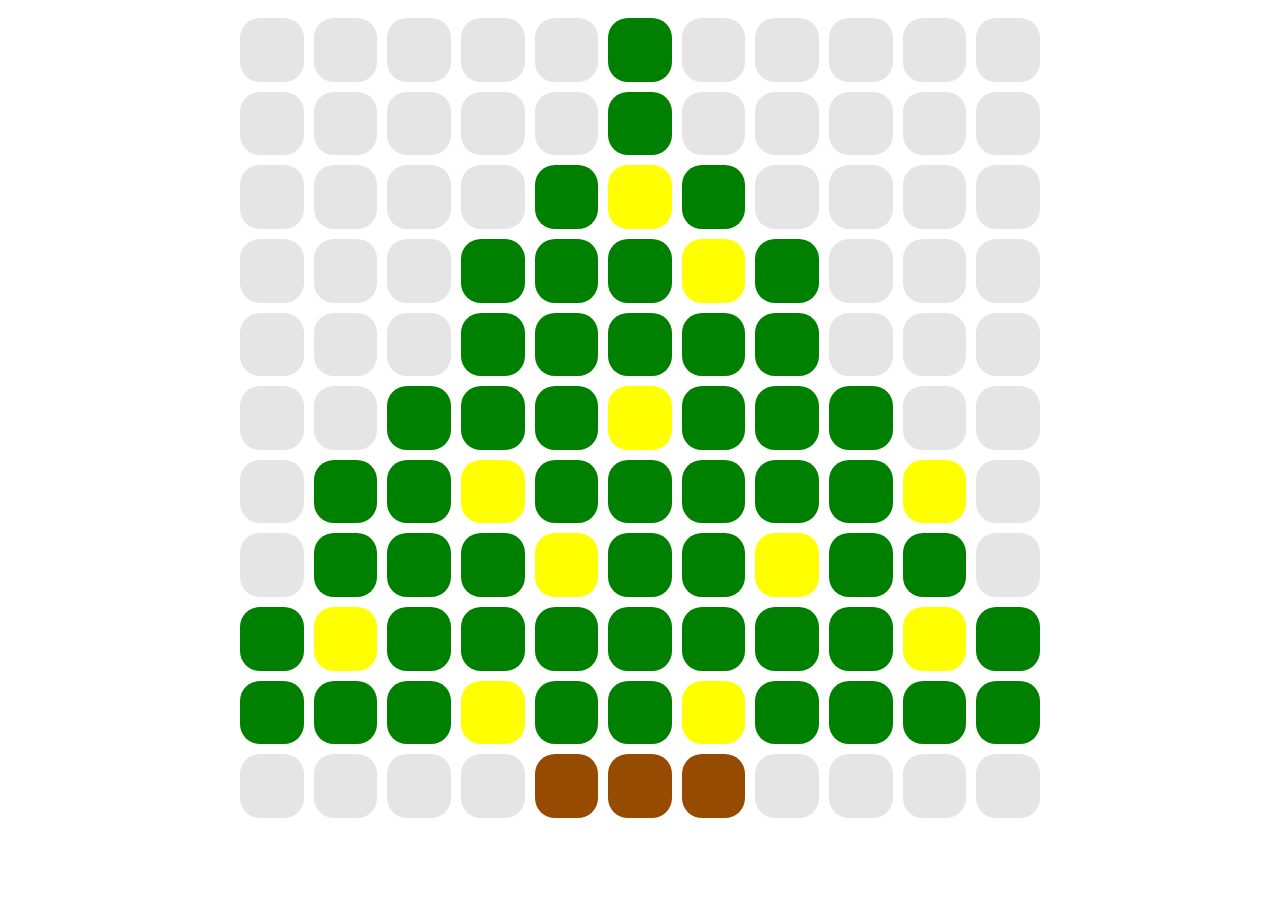
<file: december_5/index.html>
<!DOCTYPE html>
<html lang="en">

<head>
  <meta charset="UTF-8">
  <meta name="viewport" content="width=device-width, initial-scale=1.0">
  <title>Christmass Tree</title>
  <link rel="stylesheet" href="style.css">
</head>

<body>
  <div class="container">
    <div class="row1">
      <div class="cell" style="--index: 0;"></div>
      <div class="cell" style="--index: 1;"></div>
      <div class="cell" style="--index: 2;"></div>
      <div class="cell" style="--index: 3;"></div>
      <div class="cell" style="--index: 4;"></div>
      <div class="cell" style="--index: 5;"></div>
      <div class="cell" style="--index: 6;"></div>
      <div class="cell" style="--index: 7;"></div>
      <div class="cell" style="--index: 8;"></div>
      <div class="cell" style="--index: 9;"></div>
      <div class="cell" style="--index: 10;"></div>
    </div>
    <div class="row2">
      <div class="cell" style="--index: 11;"></div>
      <div class="cell" style="--index: 12;"></div>
      <div class="cell" style="--index: 13;"></div>
      <div class="cell" style="--index: 14;"></div>
      <div class="cell" style="--index: 15;"></div>
      <div class="cell" style="--index: 16;"></div>
      <div class="cell" style="--index: 17;"></div>
      <div class="cell" style="--index: 18;"></div>
      <div class="cell" style="--index: 19;"></div>
      <div class="cell" style="--index: 20;"></div>
      <div class="cell" style="--index: 21;"></div>
    </div>
    <div class="row3">
      <div class="cell" style="--index: 22;"></div>
      <div class="cell" style="--index: 23;"></div>
      <div class="cell" style="--index: 24;"></div>
      <div class="cell" style="--index: 25;"></div>
      <div class="cell" style="--index: 26; "></div>
      <div class="cell" style="--index: 27;"></div>
      <div class="cell" style="--index: 28;"></div>
      <div class="cell" style="--index: 29;"></div>
      <div class="cell" style="--index: 30;"></div>
      <div class="cell" style="--index: 31;"></div>
      <div class="cell" style="--index: 32;"></div>
    </div>
    <div class="row4">
      <div class="cell" style="--index: 33;"></div>
      <div class="cell" style="--index: 34;"></div>
      <div class="cell" style="--index: 35;"></div>
      <div class="cell" style="--index: 36;"></div>
      <div class="cell" style="--index: 37;"></div>
      <div class="cell" style="--index: 38;"></div>
      <div class="cell" style="--index: 39;"></div>
      <div class="cell" style="--index: 40;"></div>
      <div class="cell" style="--index: 41;"></div>
      <div class="cell" style="--index: 42;"></div>
      <div class="cell" style="--index: 43;"></div>
    </div>
    <div class="row5">
      <div class="cell" style="--index: 44;"></div>
      <div class="cell" style="--index: 45;"></div>
      <div class="cell" style="--index: 46;"></div>
      <div class="cell" style="--index: 47;"></div>
      <div class="cell" style="--index: 48; "></div>
      <div class="cell" style="--index: 49;"></div>
      <div class="cell" style="--index: 50;"></div>
      <div class="cell" style="--index: 51;"></div>
      <div class="cell" style="--index: 52;"></div>
      <div class="cell" style="--index: 53;"></div>
      <div class="cell" style="--index: 54;"></div>
    </div>
    <div class="row6">
      <div class="cell" style="--index: 55;"></div>
      <div class="cell" style="--index: 56;"></div>
      <div class="cell" style="--index: 57;"></div>
      <div class="cell" style="--index: 58;"></div>
      <div class="cell" style="--index: 59;"></div>
      <div class="cell" style="--index: 60;"></div>
      <div class="cell" style="--index: 61;"></div>
      <div class="cell" style="--index: 62;"></div>
      <div class="cell" style="--index: 63;"></div>
      <div class="cell" style="--index: 64;"></div>
      <div class="cell" style="--index: 65;"></div>
    </div>
    <div class="row7">
      <div class="cell" style="--index: 66;"></div>
      <div class="cell" style="--index: 67;"></div>
      <div class="cell" style="--index: 68;"></div>
      <div class="cell" style="--index: 69;"></div>
      <div class="cell" style="--index: 70;"></div>
      <div class="cell" style="--index: 71;"></div>
      <div class="cell" style="--index: 72;"></div>
      <div class="cell" style="--index: 73;"></div>
      <div class="cell" style="--index: 74;"></div>
      <div class="cell" style="--index: 75;"></div>
      <div class="cell" style="--index: 76;"></div>
    </div>
    <div class="row8">
      <div class="cell" style="--index: 77;"></div>
      <div class="cell" style="--index: 78;"></div>
      <div class="cell" style="--index: 79;"></div>
      <div class="cell" style="--index: 80;"></div>
      <div class="cell" style="--index: 81;"></div>
      <div class="cell" style="--index: 82;"></div>
      <div class="cell" style="--index: 83;"></div>
      <div class="cell" style="--index: 84;"></div>
      <div class="cell" style="--index: 85;"></div>
      <div class="cell" style="--index: 86;"></div>
      <div class="cell" style="--index: 87;"></div>
    </div>
    <div class="row9">
      <div class="cell" style="--index: 88;"></div>
      <div class="cell" style="--index: 89;"></div>
      <div class="cell" style="--index: 90;"></div>
      <div class="cell" style="--index: 91;"></div>
      <div class="cell" style="--index: 92;"></div>
      <div class="cell" style="--index: 93;"></div>
      <div class="cell" style="--index: 94;"></div>
      <div class="cell" style="--index: 95;"></div>
      <div class="cell" style="--index: 96;"></div>
      <div class="cell" style="--index: 97;"></div>
      <div class="cell" style="--index: 98;"></div>
    </div>
    <div class="row10">
      <div class="cell" style="--index: 99"></div>
      <div class="cell" style="--index: 100"></div>
      <div class="cell" style="--index: 101"></div>
      <div class="cell" style="--index: 102"></div>
      <div class="cell" style="--index: 103"></div>
      <div class="cell" style="--index: 104"></div>
      <div class="cell" style="--index: 105"></div>
      <div class="cell" style="--index: 106"></div>
      <div class="cell" style="--index: 107"></div>
      <div class="cell" style="--index: 108"></div>
      <div class="cell" style="--index: 109"></div>
    </div>
    <div class="row11">
      <div class="cell" style="--index: 110;"></div>
      <div class="cell" style="--index: 111;"></div>
      <div class="cell" style="--index: 112;"></div>
      <div class="cell" style="--index: 113;"></div>
      <div class="cell" style="--index: 114;"></div>
      <div class="cell" style="--index: 115;"></div>
      <div class="cell" style="--index: 116;"></div>
      <div class="cell" style="--index: 117;"></div>
      <div class="cell" style="--index: 118;"></div>
      <div class="cell" style="--index: 119;"></div>
      <div class="cell" style="--index: 120;"></div>
    </div>
  </div>
</body>

</html>
</file>
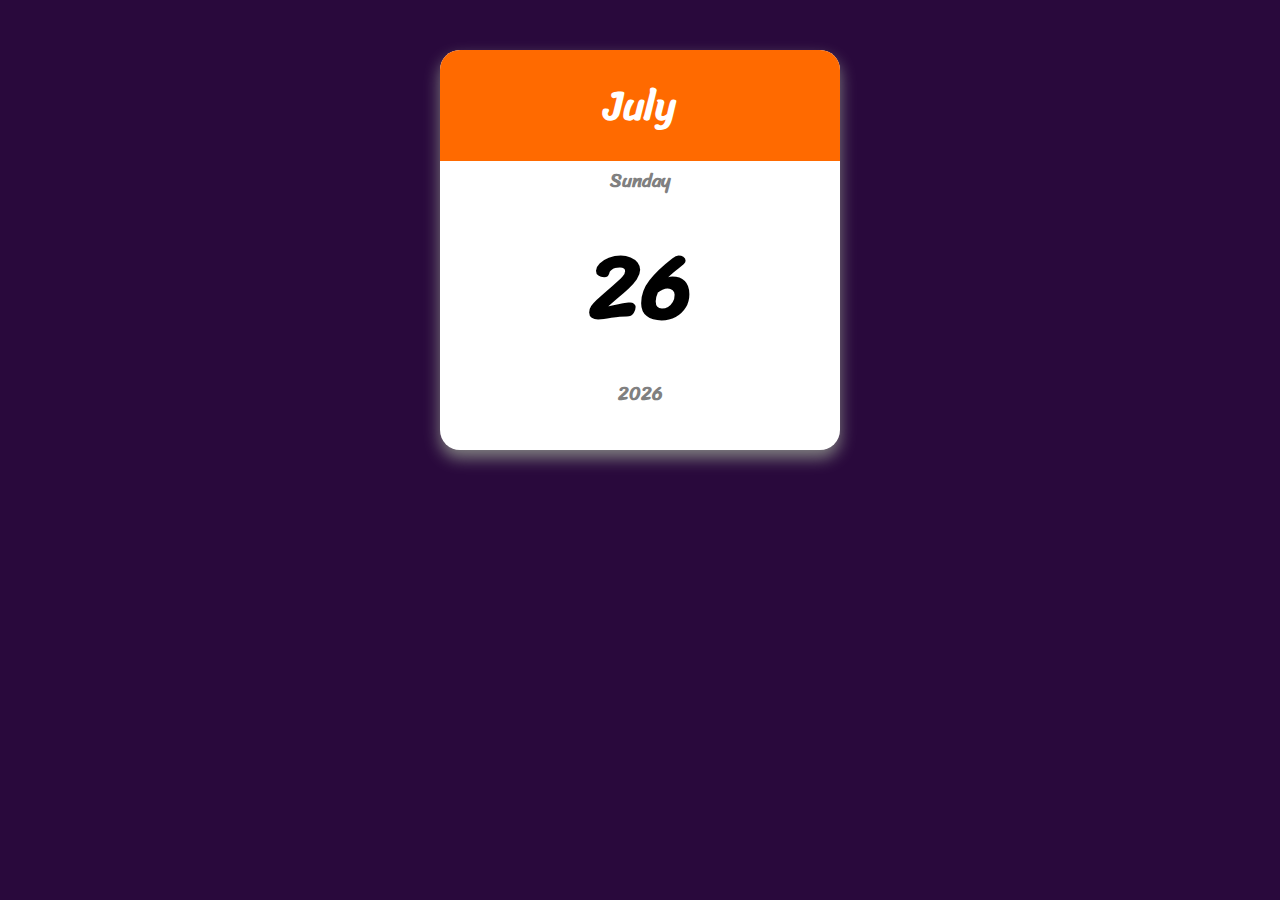
<file: december_6/index.html>
<!DOCTYPE html>
<html lang="en">

<head>
  <meta charset="UTF-8">
  <meta name="viewport" content="width=device-width, initial-scale=1.0">
  <title>Calendar</title>
  <link rel="stylesheet" href="style.css">
  <link rel="preconnect" href="https://fonts.googleapis.com">
  <link rel="preconnect" href="https://fonts.gstatic.com" crossorigin>
  <link href="https://fonts.googleapis.com/css2?family=Sriracha&display=swap" rel="stylesheet">
</head>

<body>

  <div class="calendar">
    <div class="calendar-header">
      <h2 id="months"></h2>
    </div>
    <div class="calendar-body">
      <h3 id="week"></h3>
      <h1 id="day"></h1>
      <h3 id="years"></h3>
    </div>
  </div>

  <script src="script.js"></script>
</body>

</html>
</file>
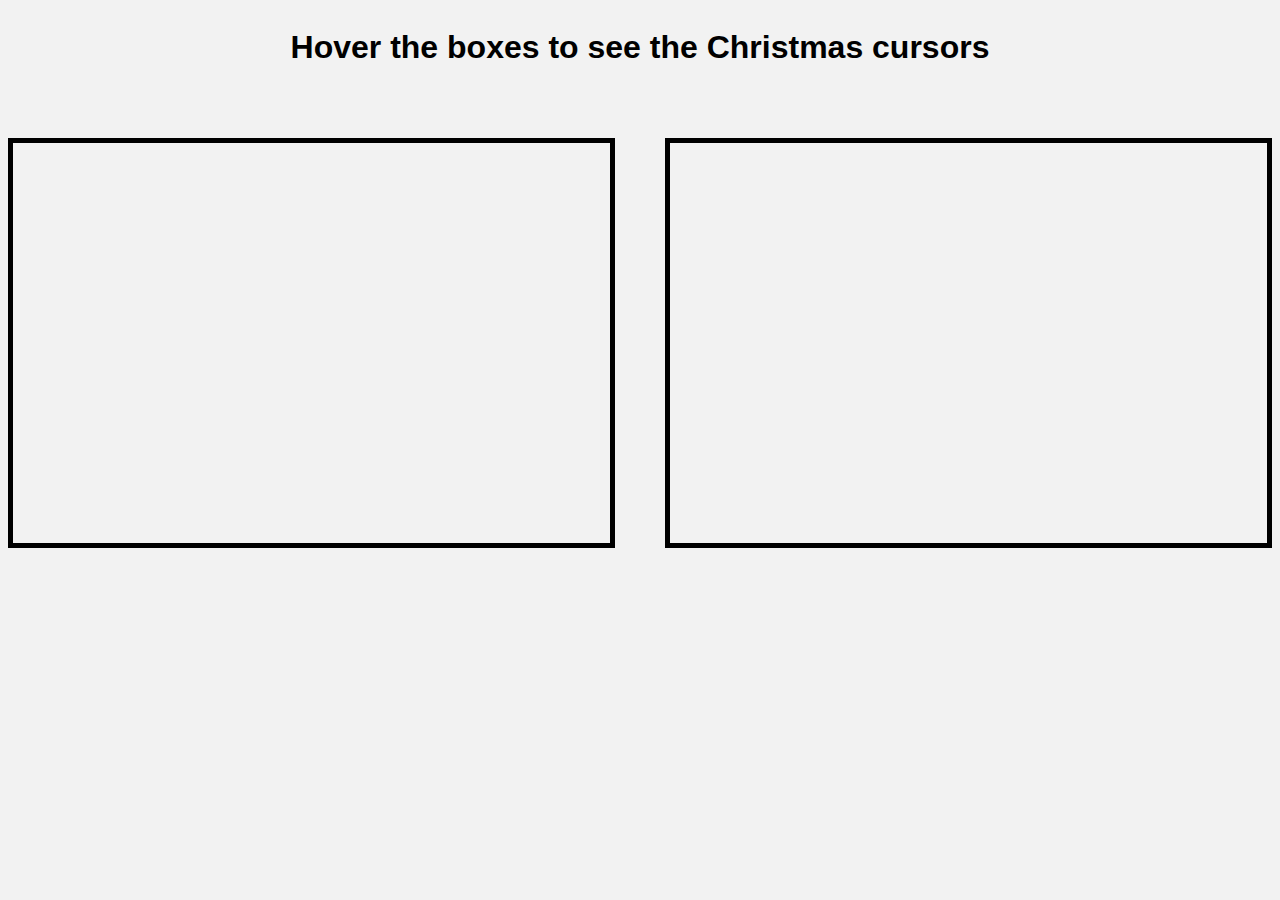
<file: december_9/index.html>
<!DOCTYPE html>
<html lang="en">

<head>
  <meta charset="UTF-8">
  <meta name="viewport" content="width=device-width, initial-scale=1.0">
  <title>Cursor</title>
  <link rel="stylesheet" href="style.css">
</head>

<body>
<h1>Hover the boxes to see the Christmas cursors</h1>
<div></div>
<div></div>

</body>

</html>
</file>
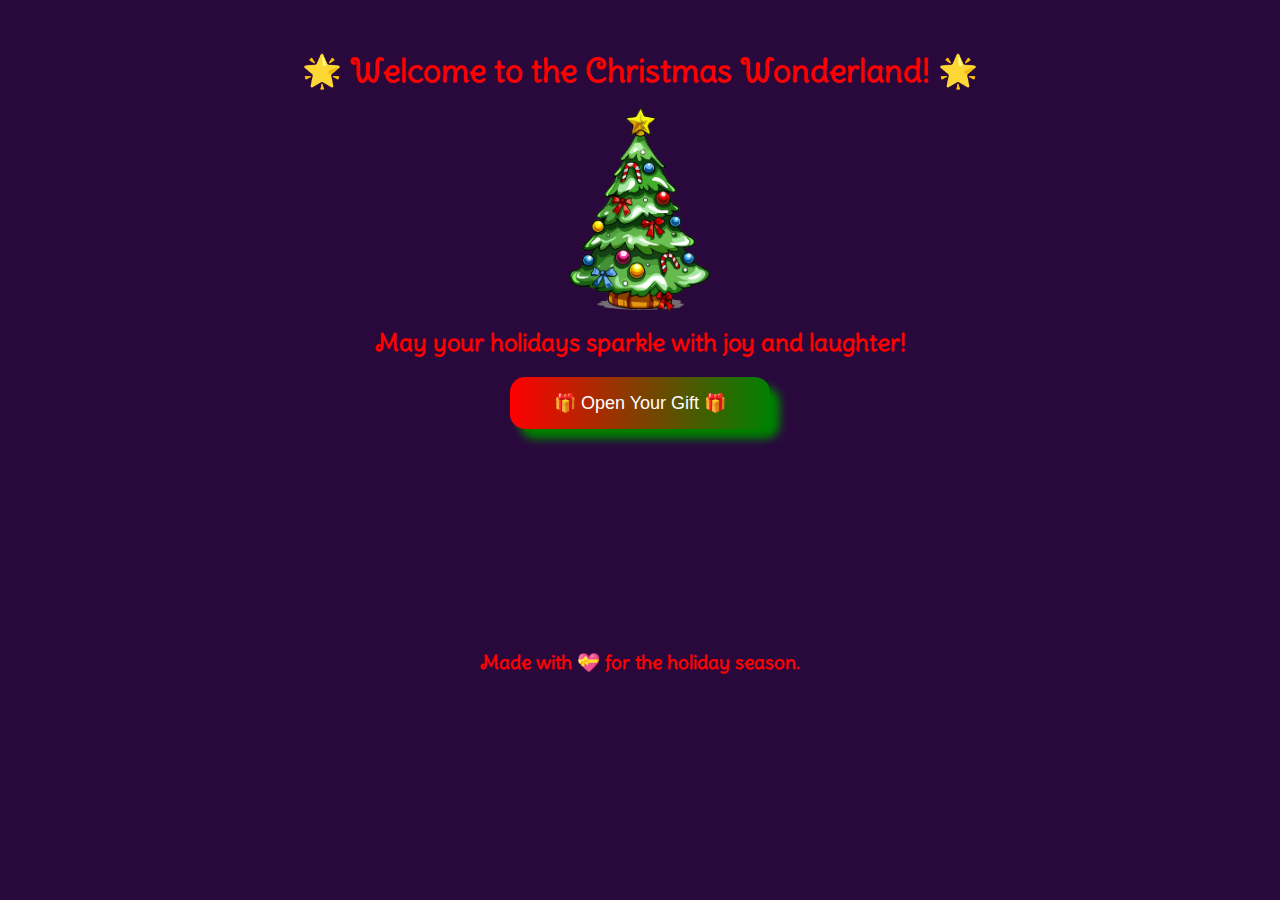
<file: december_3/task.html>
<html lang="en">

<head>
  <meta charset="UTF-8">
  <meta name="viewport" content="width=device-width, initial-scale=1.0">
  <title>Day 3</title>
  <link rel="preconnect" href="https://fonts.googleapis.com">
  <link rel="preconnect" href="https://fonts.gstatic.com" crossorigin>
  <link href="https://fonts.googleapis.com/css2?family=Delius+Swash+Caps&display=swap" rel="stylesheet">
  <style>
    * {
      margin: 0;
      padding: 0;
    }

    :root {
      --red: #FF0000;
      --green: #008000;
      --white: #ffffff;
      --purple: #29093c;
    }

    body {
      height: 100%;
      display: block;
      font-family: "Delius Swash Caps", cursive;
      font-weight: 400;
      font-style: normal;
    }

    .bg-img {
      height: 100%;
      background: var(--purple);
    }

    #text {
      display: flex;
      flex-direction: column;
      justify-content: space-between;
      text-align: center;
      padding: 50px;
      color: var(--red);

    }

    .section {
      height: 60vh;
    }

    .tree {
      max-width: 20%;
      height: auto;
    }

    #button {
      display: inline-block;
      width: 260px;
      margin: 20px;
      padding: 15px 25px;
      font-size: 18px;
      cursor: pointer;
      text-align: center;
      text-decoration: none;
      outline: none;
      color: var(--white);
      background-image: linear-gradient(to right, var(--red), var(--green));
      border: none;
      border-radius: 15px;
      box-shadow: 10px 10px 8px var(--green);
    }

    #button:hover {
      border: 5px solid var(--green);
    }

    .footer {
      margin-top: 20px;
    }

    #surprise {
      display: none;
      flex-direction: column;
      justify-content: space-between;
      align-items: center;
      width: 50%;
      margin: auto;
    }

    .gift {
      max-width: 60%;
      height: auto;
      margin: 40px;
    }
  </style>
</head>

<body>
  <div class="bg-img">
    <div id="text">

      <header>
        <h1>
          &#x1F31F; Welcome to the Christmas Wonderland! &#x1F31F;
        </h1>
      </header>

      <section class="section">
        <img src="./christmas_tree.png" alt="Christmas tree" class="tree">
        <h2>May your holidays sparkle with joy and laughter!</h2>
        <button type="button" onclick="showGift()" id="button"> &#127873 Open Your Gift &#127873</button>
      </section>

      <footer class="footer">
        <h3>
          Made with &#x1F49D; for the holiday season.
        </h3>
      </footer>
    </div>

    <div id="surprise">
      <img src="./gift_box.png" alt="Gift box" class="gift">
      <button type="button" onclick="hideGift()" id="button">&#127873; &#11013; Back &#127873;</button>
    </div>
  </div>
  
  <script>
    function showGift() {
      document.getElementById("text").style.display = "none";
      document.getElementById("surprise").style.display = "flex";
    }
    function hideGift() {
      document.getElementById("surprise").style.display = "none";
      document.getElementById("text").style.display = "flex";
    }
  </script>
</body>

</html>
</file>
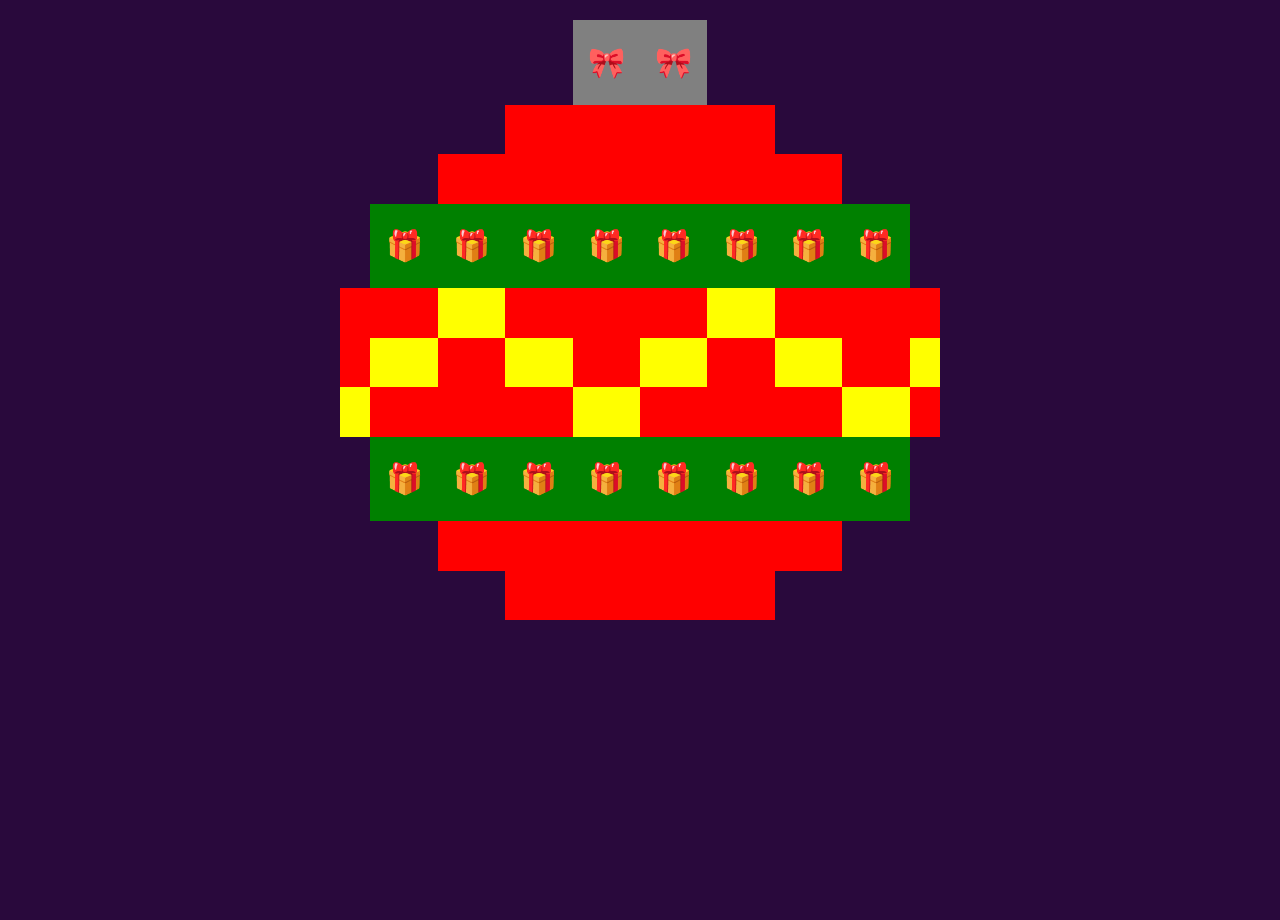
<file: december_4/task.html>
<html lang="en">

<head>
  <meta charset="UTF-8">
  <meta name="viewport" content="width=device-width, initial-scale=1.0">
  <title>Day 4</title>
  <style>
    * {
      margin: 0;
      padding: 0;
    }

    :root {
      --red: #FF0000;
      --green: #008000;
      --yellow: #ffff00;
      --purple: #29093c;
      --gray: #808080;
    }

    body {
      height: 100vh;
      background: var(--purple);
      overflow: hidden;
    }

    .wrapper {
      display: grid;
      grid: auto / auto auto auto auto auto auto auto auto auto auto;
      width: 600px;
      height: 600px;
      margin: 20px auto;
      aspect-ratio: 1/1;
    }

    .wrapper>div {
      text-align: center;
      align-content: center;
      font-size: 30px;
    }


    div.item {
      visibility: hidden;
    }

    div.item-red {
      background-color: var(--red);
    }

    div.item-green {
      background-color: var(--green);
    }

    div.item-yellow {
      background-color: var(--yellow);
    }

    div.item-gray {
      background-color: var(--gray);
    }

    div.wrapper:hover {
      transform: scale(1.1);
    }
  </style>
</head>

<body>

  <div class="wrapper">
    <div class="item"></div>
    <div class="item"></div>
    <div class="item"></div>
    <div class="item"></div>
    <div class="item-gray">&#127872;</div>
    <div class="item-gray">&#127872;</div>
    <div class="item"></div>
    <div class="item"></div>
    <div class="item"></div>
    <div class="item"></div>
    <div class="item"></div>
    <div class="item"></div>
    <div class="item"></div>
    <div class="item-red"></div>
    <div class="item-red"></div>
    <div class="item-red"></div>
    <div class="item-red"></div>
    <div class="item"></div>
    <div class="item"></div>
    <div class="item"></div>
    <div class="item"></div>
    <div class="item"></div>
    <div class="item-red"></div>
    <div class="item-red"></div>
    <div class="item-red"></div>
    <div class="item-red"></div>
    <div class="item-red"></div>
    <div class="item-red"></div>
    <div class="item"></div>
    <div class="item"></div>
    <div class="item"></div>
    <div class="item-green">&#127873;</div>
    <div class="item-green">&#127873;</div>
    <div class="item-green">&#127873;</div>
    <div class="item-green">&#127873;</div>
    <div class="item-green">&#127873;</div>
    <div class="item-green">&#127873;</div>
    <div class="item-green">&#127873;</div>
    <div class="item-green">&#127873;</div>
    <div class="item"></div>
    <div class="item-red"></div>
    <div class="item-red"></div>
    <div class="item-yellow"></div>
    <div class="item-red"></div>
    <div class="item-red"></div>
    <div class="item-red"></div>
    <div class="item-yellow"></div>
    <div class="item-red"></div>
    <div class="item-red"></div>
    <div class="item-red"></div>
    <div class="item-red"></div>
    <div class="item-yellow"></div>
    <div class="item-red"></div>
    <div class="item-yellow"></div>
    <div class="item-red"></div>
    <div class="item-yellow"></div>
    <div class="item-red"></div>
    <div class="item-yellow"></div>
    <div class="item-red"></div>
    <div class="item-yellow"></div>
    <div class="item-yellow"></div>
    <div class="item-red"></div>
    <div class="item-red"></div>
    <div class="item-red"></div>
    <div class="item-yellow"></div>
    <div class="item-red"></div>
    <div class="item-red"></div>
    <div class="item-red"></div>
    <div class="item-yellow"></div>
    <div class="item-red"></div>
    <div class="item"></div>
    <div class="item-green">&#127873;</div>
    <div class="item-green">&#127873;</div>
    <div class="item-green">&#127873;</div>
    <div class="item-green">&#127873;</div>
    <div class="item-green">&#127873;</div>
    <div class="item-green">&#127873;</div>
    <div class="item-green">&#127873;</div>
    <div class="item-green">&#127873;</div>
    <div class="item"></div>
    <div class="item"></div>
    <div class="item"></div>
    <div class="item-red"></div>
    <div class="item-red"></div>
    <div class="item-red"></div>
    <div class="item-red"></div>
    <div class="item-red"></div>
    <div class="item-red"></div>
    <div class="item"></div>
    <div class="item"></div>
    <div class="item"></div>
    <div class="item"></div>
    <div class="item"></div>
    <div class="item-red"></div>
    <div class="item-red"></div>
    <div class="item-red"></div>
    <div class="item-red"></div>
    <div class="item"></div>
    <div class="item"></div>
    <div class="item"></div>
  </div>

</body>

</html>
</file>
<file: december_5/style.css>
.container
  :is(
    .row1,
    .row2,
    .row3,
    .row4,
    .row5,
    .row6,
    .row7,
    .row8,
    .row9,
    .row10,
    .row11
  ) {
  display: grid;
  grid-template-columns: repeat(11, 1fr);
  gap: 10px;
  padding-top: 10px;
  max-width: 800px;
  margin: 0 auto;
}

.cell {
  aspect-ratio: 1;
  background-color: #e5e5e5;
  border-radius: 20px;
  transition: all 0.3s ease;
}

.cell:hover {
  transform: scale(1.1);
  background-color: #b7b7b7;
  cursor: pointer;
}

@keyframes fadeIn {
  from {
    opacity: 0;
    transform: scale(0.5);
  }
  to {
    opacity: 1;
    transform: scale(1);
  }
}

.cell {
  animation: fadeIn 0.5s ease forwards;
}

.container {
  counter-reset: cell-counter;
}

.cell {
  counter-increment: cell-counter;
  animation-delay: calc(0.05s * var(--index));
}

:root {
  --yellow: #ffff00;
  --green: #008000;
  --brown: #964b00;
}

.row1 div:nth-child(6n), 
.row2 div:nth-child(6n), 
.row3 div:nth-child(5), .row3 div:nth-child(7), .row4 div:nth-child(4), 
.row4 div:nth-child(5), .row4 div:nth-child(6), .row4 div:nth-child(8),
.row5 div:nth-child(4), .row5 div:nth-child(5), .row5 div:nth-child(6),.row5 div:nth-child(7), .row5 div:nth-child(8),
.row6 div:nth-child(3), .row6 div:nth-child(4), .row6 div:nth-child(5), .row6 div:nth-child(7), .row6 div:nth-child(8), .row6 div:nth-child(9),
.row7 div:nth-child(2),.row7 div:nth-child(3), .row7 div:nth-child(5), .row7 div:nth-child(6), .row7 div:nth-child(7), .row7 div:nth-child(8), .row7 div:nth-child(9), .row7 div:nth-child(8),
.row8 div:nth-child(2),.row8 div:nth-child(3), .row8 div:nth-child(4), .row8 div:nth-child(6), .row8 div:nth-child(7), .row8 div:nth-child(9), .row8 div:nth-child(10),
.row9 div:nth-child(1),.row9 div:nth-child(3), .row9 div:nth-child(4), .row9 div:nth-child(5),.row9 div:nth-child(6), .row9 div:nth-child(7), .row9 div:nth-child(8), .row9 div:nth-child(9),.row9 div:nth-child(11),
.row10 div:nth-child(1),.row10 div:nth-child(2),.row10 div:nth-child(3), .row10 div:nth-child(5), .row10 div:nth-child(6), .row10 div:nth-child(8), .row10 div:nth-child(9), .row10 div:nth-child(10), .row10 div:nth-child(11) {
  background-color: var(--green);
}

 .row3 div:nth-child(6), .row4 div:nth-child(7),.row6 div:nth-child(6), .row7 div:nth-child(4), .row7 div:nth-child(10), .row8 div:nth-child(5), .row8 div:nth-child(8),.row9 div:nth-child(2), .row9 div:nth-child(10), .row10 div:nth-child(4), .row10 div:nth-child(7) {
  background-color: var(--yellow);
}

.row11 div:nth-child(5), .row11 div:nth-child(6),.row11 div:nth-child(7) {
    background-color: var(--brown);
}
</file>
<file: december_6/style.css>
* {
  margin: 0;
  padding: 0;
  box-sizing: border-box;
}

:root {
  --orange: #ff6a00;
  --black: #000000;
  --purple: #29093c;
  --gray: #808080;
  --white: #ffffff;
}

body {
  background: var(--purple);
  font-family: "Sriracha", cursive;
  font-weight: 400;
  font-style: normal;
}

.calendar {
  position: relative;
  display: block;
  max-width: 400px;
  height: 400px;
  margin: 50px auto;
  text-align: center;
  background-color: var(--white);
  box-shadow: 0 8px 16px 0 var(--gray);
  border-radius: 20px;
  transition: 0.3s;
  overflow: hidden;
}

.calendar-header {
  position: absolute;
  top: 0;
  width: 100%;
  text-align: center;
  padding: 20px 10px;
  background-color: var(--orange);
  color: var(--white);
}

.calendar-body {
  position: absolute;
  bottom: 0;
  width: 100%;
  padding-bottom: 40px;
  text-align: center;
}

h1 {
  font-size: 90px;
  padding: 10px 0 10px 0;
}

h2 {
  font-size: 40px;
}

h3 {
  color: var(--gray);
}

.calendar:hover {
  transform: scale(1.1);
  box-shadow: 0 0 40px -10px rgba(0, 0, 0, 0.25);
}
</file>
<file: december_9/style.css>
body {
	background: #f2f2f2;
}


div:nth-of-type(1) {
  cursor: url(./snowflake.png), auto;
}
div:nth-of-type(2) {
  cursor: url(./tree.png), auto;
}

body {
  display: grid;
  grid-template-columns: 1fr 1fr;
  grid-gap: 50px;
} 

h1 {
  font-family: sans-serif;
  text-align:center;
  grid-column:1/-1;
}

div {
  border: 5px solid;
  height: 400px;
}

div:hover {
  color: blue;
}
</file>
